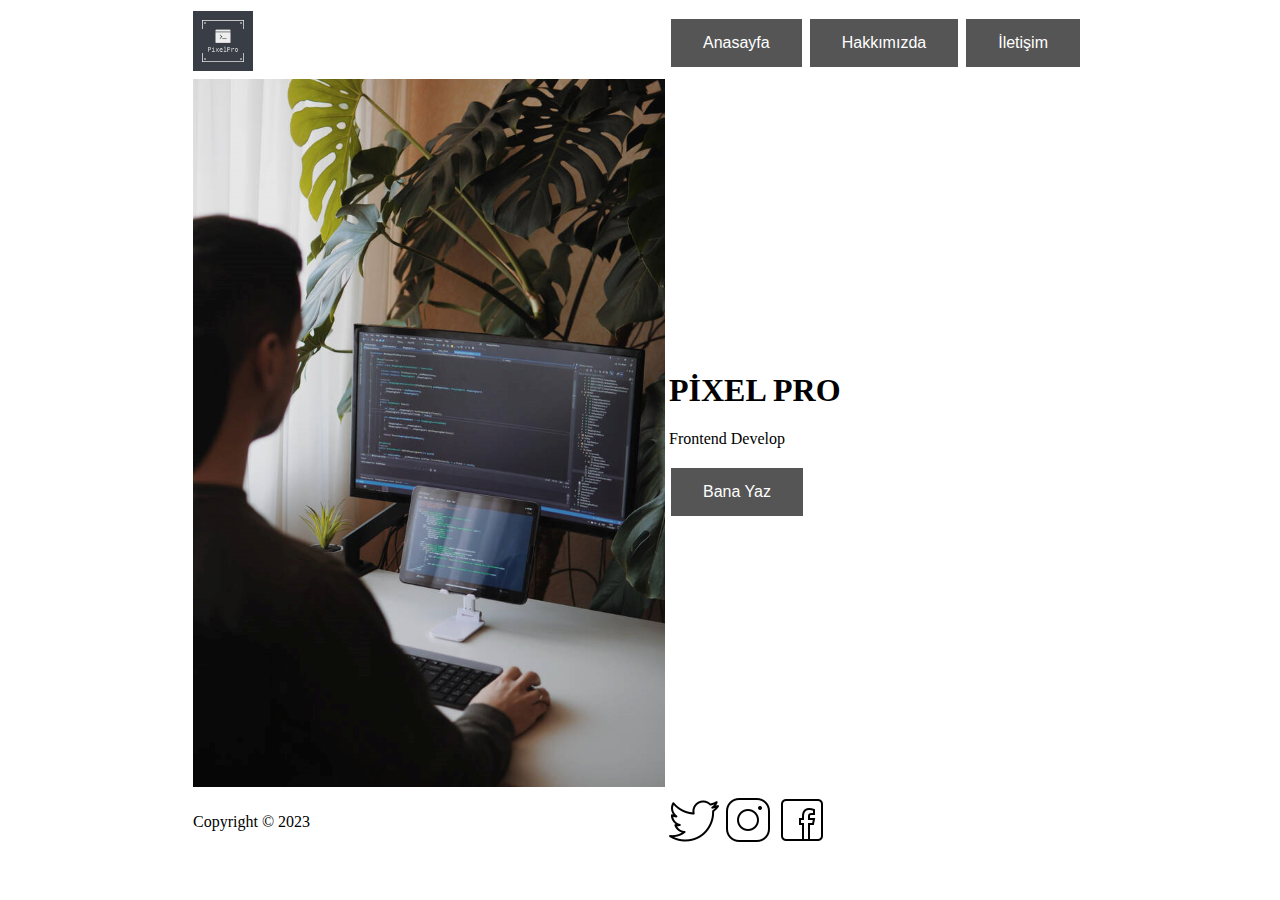
<file: index.html>
<!DOCTYPE html>
<html lang="en">
<head>
    <meta charset="UTF-8">
    <meta name="viewport" content="width=device-width, initial-scale=1.0">
    <title>Document</title>
    <link rel="stylesheet" type="text/css" href="index.css">
</head>
<body>
<center>
    <table width="900px">
        <tr>
            <td>
                <a href="index.html"><img src="img/logo.png" width="60px"></a>
            </td>
            <td>
               <a href="index.html" title="Anasayfa"> <button class="button button-black">Anasayfa</button></a>
               <a href="hakkimda.html" title="Hakkımızda"> <button class="button button-black">Hakkımızda</button></a>
               <a href="iletisim.html" title="İletişim"><button class="button button-black">İletişim</button></a>
            </td>
        </tr>
        
        <tr>
            <td ><img src="img/kim.png"></td>
            <td width="476px">
                <h1>PİXEL PRO</h1>
            <P>Frontend Develop </P>
            <a href="iletisim.html"><button class="button button-black">Bana Yaz</button></a>
            </td>
        </tr>
        
        <tr>
            <td>Copyright &copy; 2023</td>
            <td>
                <a href=https://twitter.com"><img src="img/twtr.png"></a>
                <a href=https://instagram.com"><img src="img/insta.png"></a>
                <a href=https://facebook.com"><img src="img/facebook.png"></a>
            </td>
        </tr>
    </table>
</center>
</body>
</html>
</file>
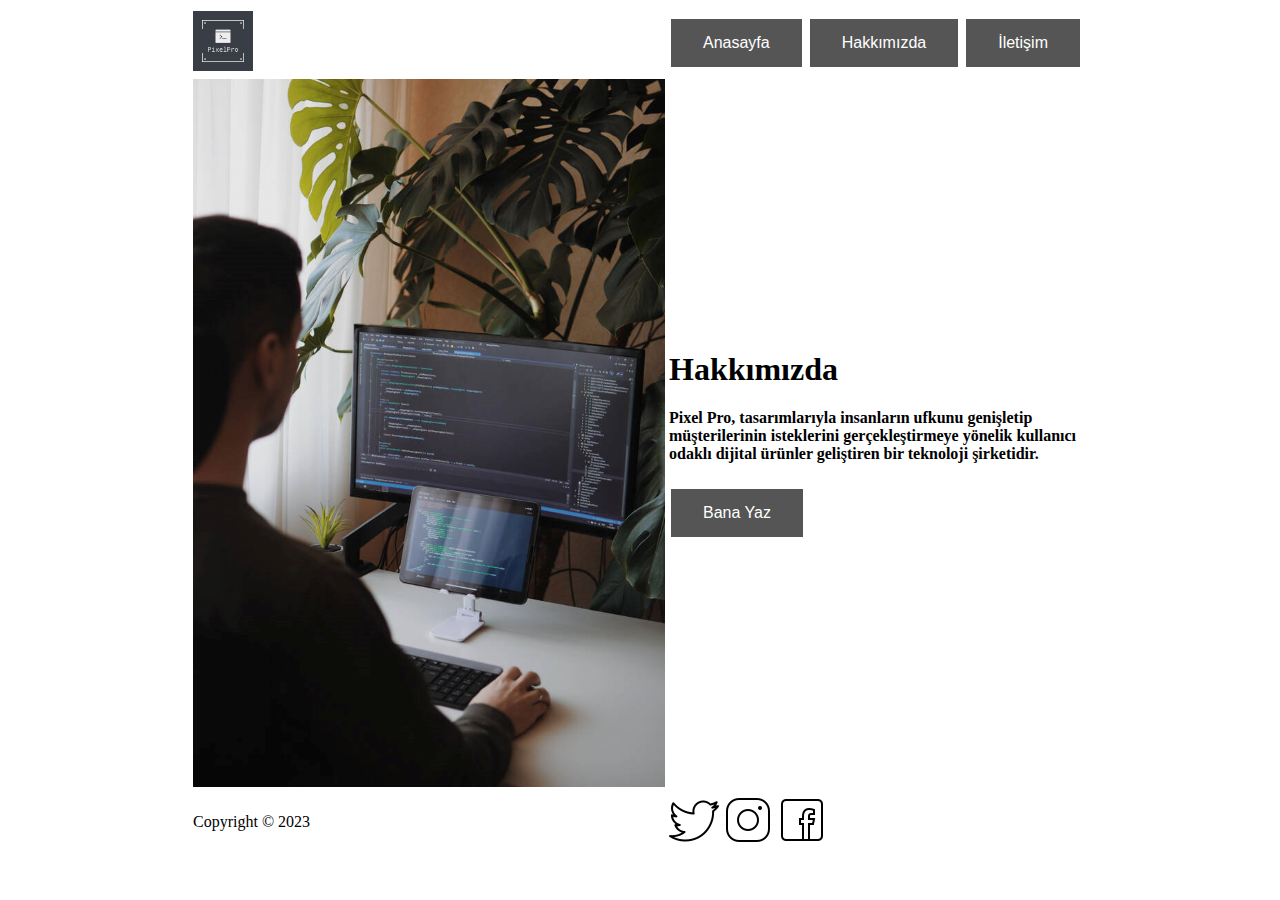
<file: hakkimda.html>
<!DOCTYPE html>
<html lang="en">
<head>
    <meta charset="UTF-8">
    <meta name="viewport" content="width=device-width, initial-scale=1.0">
    <title>Document</title>
    <link rel="stylesheet" type="text/css" href="index.css">
</head>
<body>
<center>
    <table width="900px">
        <tr>
            <td>
                <a href="index.html"><img src="img/logo.png" width="60px"></a>
            </td>
            <td>
               <a href="index.html" title="Anasayfa"> <button class="button button-black">Anasayfa</button></a>
               <a href="hakkimda.html" title="Hakkımızda"> <button class="button button-black">Hakkımızda</button></a>
               <a href="iletisim.html" title="İletişim"><button class="button button-black">İletişim</button></a>
            </td>
        </tr>
        
        <tr>
            <td ><img src="img/kim.png"></td>
            <td width="476px">
                <h1>Hakkımızda</h1>
            <h4>Pixel Pro, tasarımlarıyla insanların ufkunu genişletip müşterilerinin
                isteklerini gerçekleştirmeye yönelik kullanıcı odaklı dijital ürünler geliştiren bir teknoloji şirketidir. </h4>
            <a href="iletisim.html"><button class="button button-black">Bana Yaz</button></a>
            </td>
        </tr>
        
        <tr>
            <td>Copyright &copy; 2023</td>
            <td>
                <a href=https://twitter.com"><img src="img/twtr.png"></a>
                <a href=https://instagram.com"><img src="img/insta.png"></a>
                <a href=https://facebook.com"><img src="img/facebook.png"></a>
            </td>
        </tr>
    </table>
</center>
</body>
</html>
</file>
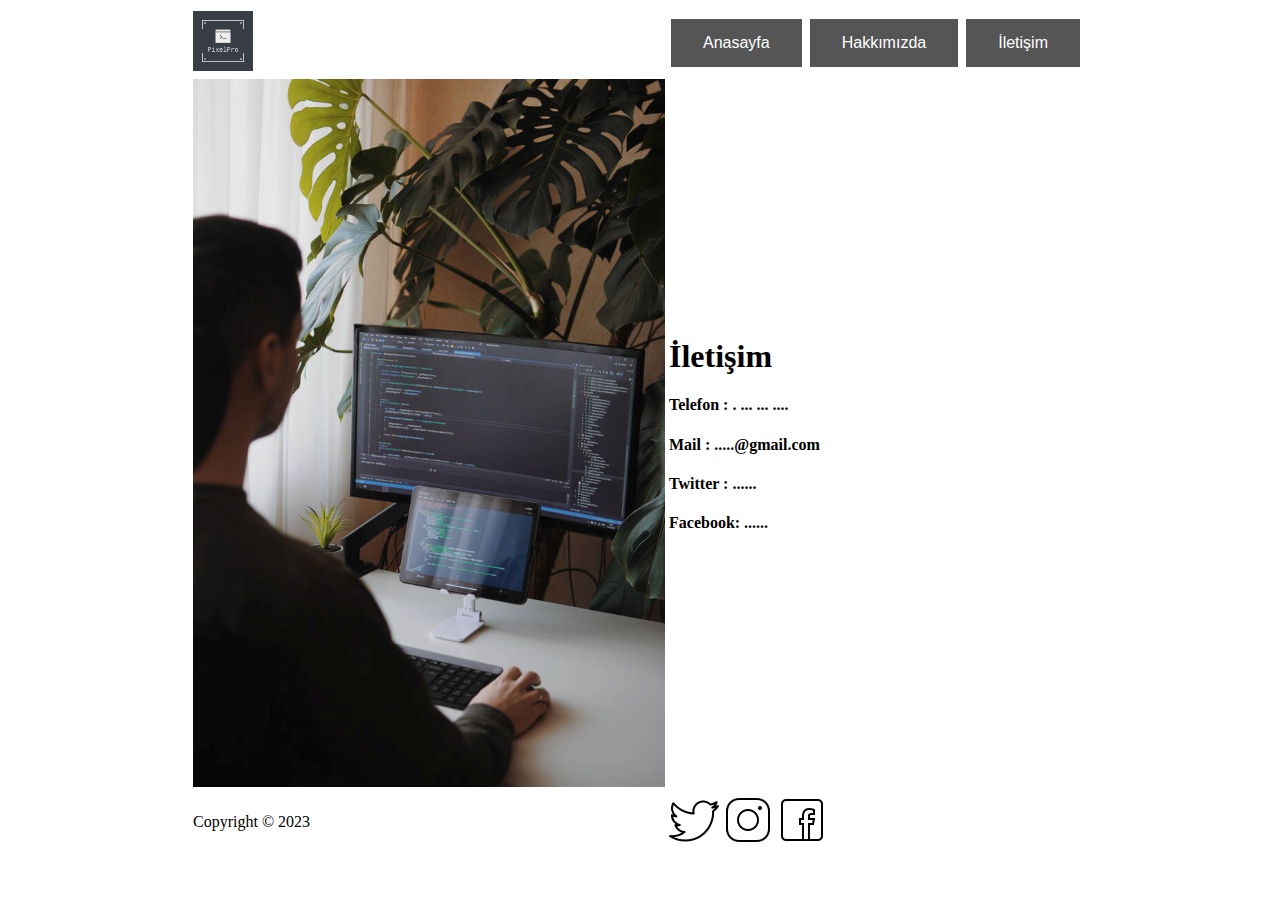
<file: iletisim.html>
<!DOCTYPE html>
<html lang="en">
<head>
    <meta charset="UTF-8">
    <meta name="viewport" content="width=device-width, initial-scale=1.0">
    <title>Document</title>
    <link rel="stylesheet" type="text/css" href="index.css">
</head>
<body>
<center>
    <table width="900px">
        <tr>
            <td>
                <a href="index.html"><img src="img/logo.png" width="60px"></a>
            </td>
            <td>
               <a href="index.html" title="Anasayfa"> <button class="button button-black">Anasayfa</button></a>
               <a href="hakkimda.html" title="Hakkımızda"> <button class="button button-black">Hakkımızda</button></a>
               <a href="iletisim.html" title="İletişim"><button class="button button-black">İletişim</button></a>
            </td>
        </tr>
        
        <tr>
            <td ><img src="img/kim.png"></td>
            <td width="476px">
                <h1>İletişim</h1>
            <P>
                <h4>Telefon : . ... ... ....</h4>
               
                <h4>Mail    : .....@gmail.com</h4>
               
                <h4>Twitter : ......</h4>
        
                <h4>Facebook: ......</h4>
            </P>
            </td>
        </tr>
        
        <tr>
            <td>Copyright &copy; 2023</td>
            <td>
                <a href=https://twitter.com"><img src="img/twtr.png"></a>
                <a href=https://instagram.com"><img src="img/insta.png"></a>
                <a href=https://facebook.com"><img src="img/facebook.png"></a>
            </td>
        </tr>
    </table>
</center>
</body>
</html>
</file>
<file: index.css>
center table tr td a button.button {
    background-color: #000000;
    border: none;
    color: white;
    padding: 15px 32px;
    text-align: center;
    text-decoration: none;
    display: inline-block;
    font-size: 16px;
    margin: 4px 2px;
    cursor: pointer;
    }

    center table tr td a button.button.button-black {
    
        background-color: #555555;
    }
</file>
